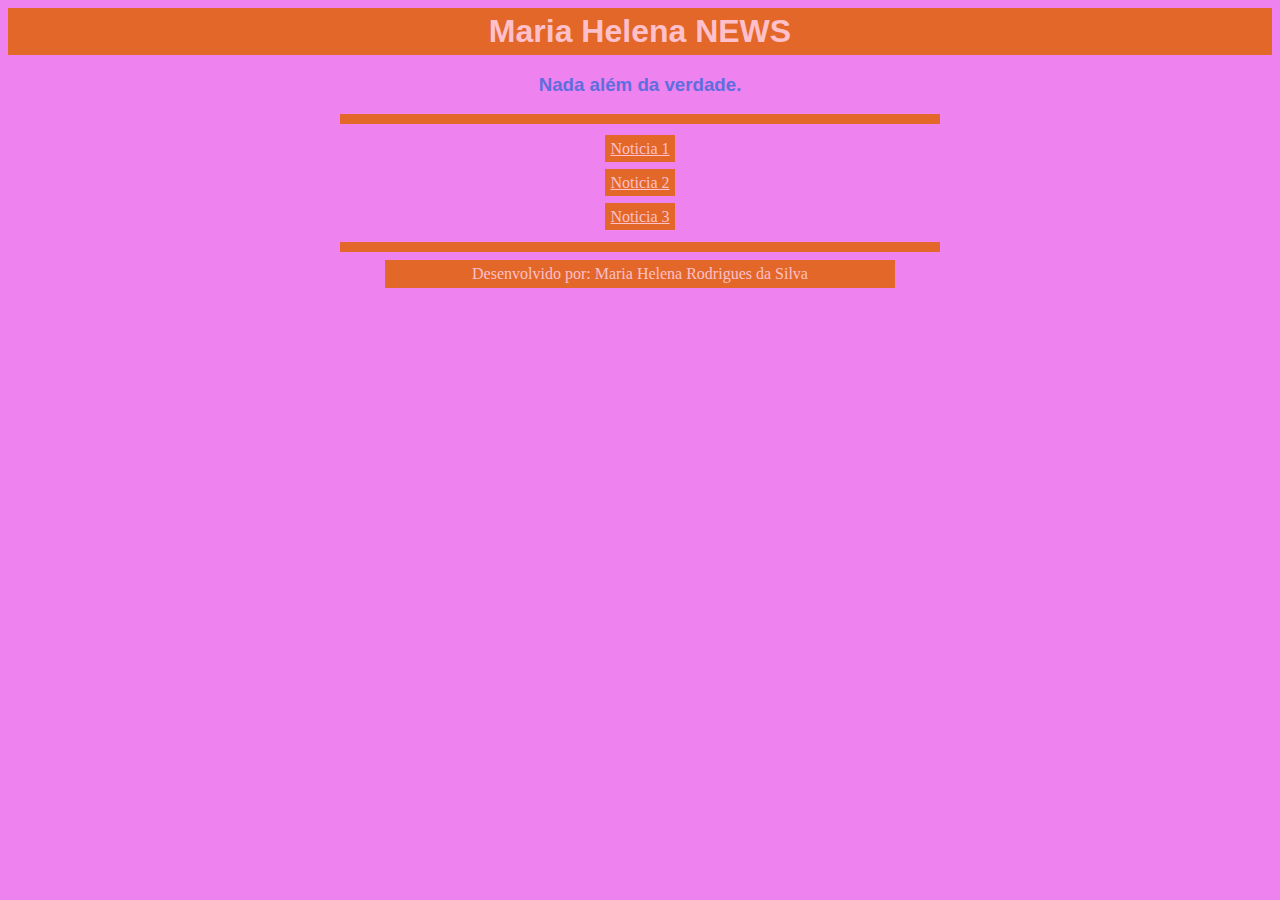
<file: index.html>
<html>
	<head>
		<title>Maria Helena NEWS</title>
		<meta chaset="UTF-8">
		<link rel="stylesheet" href="./css/estilos.css">
	</head>
<body>
	<h1>Maria Helena NEWS</title>
	<h3>Nada além da verdade.</h3>
	<hr>
	<p><a href="./viws/noticia1.html">Noticia 1</a></p>
	<p><a href="./viws/noticia2.html">Noticia 2</a></p>
	<p><a href="./viws/noticia3.html">Noticia 3</a></p>
	<hr>
	<p class="dev-texto">Desenvolvido por: Maria Helena Rodrigues da Silva</p>
</body>
<html>
</file>
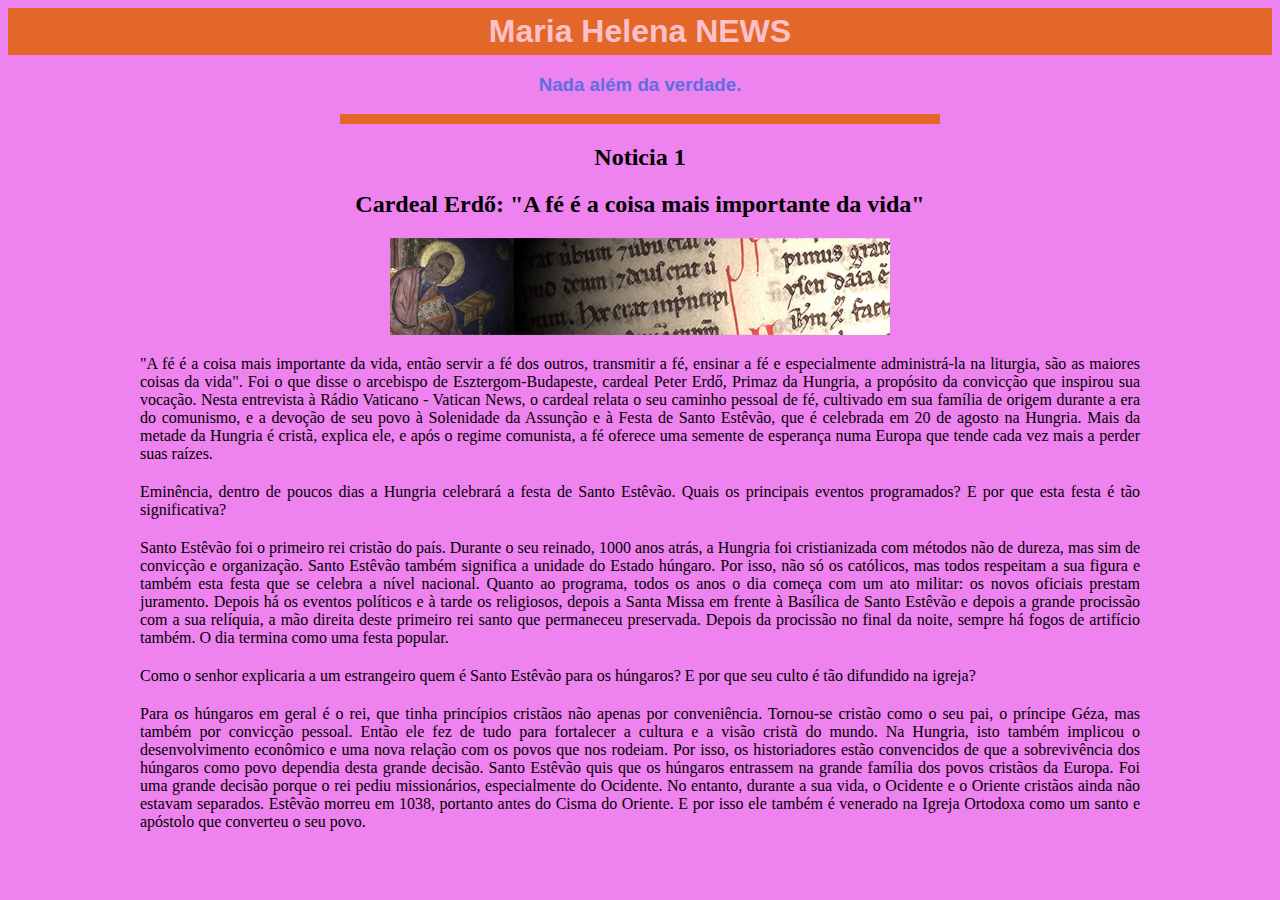
<file: viws/noticia1.html>
<html lang="pt-br">
<head>
	<title>Noticia 1</title>
	<meta charset="UTF-8">
	<link rel="stylesheet" href="../css/estilos.css">
</head>
<body>
	<h1>Maria Helena NEWS</h1>
	<h3>Nada além da verdade.</h3>
	<hr>
	<h2>Noticia 1</h2>
	<h2 class=titulo>Cardeal Erdő: "A fé é a coisa mais importante da vida"</h2>
	
	<img class=imagem src="../imagens/noticia.png" width="600">
	
	<p class=paragrafos>
	"A fé é a coisa mais importante da vida, 
	então servir a fé dos outros, transmitir a fé, 
	ensinar a fé e especialmente administrá-la na liturgia, 
	são as maiores coisas da vida". 
	Foi o que disse o arcebispo de Esztergom-Budapeste, 
	cardeal Peter Erdő, Primaz da Hungria, 
	a propósito da convicção que inspirou sua vocação. 
	Nesta entrevista à Rádio Vaticano - Vatican News, 
	o cardeal relata o seu caminho pessoal de fé, 
	cultivado em sua família de origem durante a era do comunismo, 
	e a devoção de seu povo à Solenidade da Assunção e à Festa de Santo Estêvão, 
	que é celebrada em 20 de agosto na Hungria. 
	Mais da metade da Hungria é cristã, explica ele, 
	e após o regime comunista, a fé oferece uma semente de esperança 
	numa Europa que tende cada vez mais a perder suas raízes. 
	</p>
	
	<p class="paragrafos">
	Eminência, dentro de poucos dias a Hungria celebrará a festa de Santo Estêvão. 
	Quais os principais eventos programados? E por que esta festa é tão significativa?</p>
	<p class=paragrafos>
	Santo Estêvão foi o primeiro rei cristão do país. Durante o seu reinado, 1000 anos atrás, 
	a Hungria foi cristianizada com métodos não de dureza, mas sim de convicção e organização. 
	Santo Estêvão também significa a unidade do Estado húngaro. Por isso, não só os católicos, 
	mas todos respeitam a sua figura e também esta festa que se celebra a nível nacional. 
	Quanto ao programa, todos os anos o dia começa com um ato militar: os novos oficiais prestam juramento. 
	Depois há os eventos políticos e à tarde os religiosos, depois a Santa Missa em frente à Basílica de Santo Estêvão e 
	depois a grande procissão com a sua relíquia, a mão direita deste primeiro rei santo que permaneceu preservada. 
	Depois da procissão no final da noite, sempre há fogos de artifício também. O dia termina como uma festa popular.</p>
	
	<p class="paragrafos">
	Como o senhor explicaria a um estrangeiro quem é Santo Estêvão para os húngaros? 
	E por que seu culto é tão difundido na igreja?</p>
	
	<p class="paragrafos">
	Para os húngaros em geral é o rei, que tinha princípios cristãos não apenas por conveniência. 
	Tornou-se cristão como o seu pai, o príncipe Géza, mas também por convicção pessoal. 
	Então ele fez de tudo para fortalecer a cultura e a visão cristã do mundo. Na Hungria, 
	isto também implicou o desenvolvimento econômico e uma nova relação com os povos que nos rodeiam. 
	Por isso, os historiadores estão convencidos de que a sobrevivência dos húngaros como povo dependia desta grande decisão. 
	Santo Estêvão quis que os húngaros entrassem na grande família dos povos cristãos da Europa. 
	Foi uma grande decisão porque o rei pediu missionários, especialmente do Ocidente. No entanto, durante a sua vida, 
	o Ocidente e o Oriente cristãos ainda não estavam separados. Estêvão morreu em 1038, portanto antes do Cisma do Oriente. 
	E por isso ele também é venerado na Igreja Ortodoxa como um santo e apóstolo que converteu o seu povo.</p>

</body>
<html>
</file>
<file: css/estilos.css>
body{
	background: violet;
}

h1{
	font-family:"Arial";
	background: #E26728;
	color: pink;
	text-align: center;
	padding: 5px;
	margin-bottom: 0px;
	margin: 0auto;
	
}

h3{
	font-family:"Arial";
	color: #5f6ede;
	text-align: center;
}

a{
	background:#E26728;
	color:pink;
	text-align: center;
	padding: 5px;
	margin-bottom: 0px;
	margin: 0auto;
}

a:hover{
	background:#E26728;
	color:pink;
	font-weight: bold;
}

p {
	text-align: center;
}

.dev-texto{
	width: 500px;
	background:#E26728;
	color:pink;
	text-align: center;
	padding: 5px;
	margin: 0 auto;
}

hr{
	width: 600px;
	background:#E26728;
	height: 10px;
	border: 0px;
}

h2{
	text-align: center;
}


.titulo {
	text-align: center;
}

.paragrafos {
	text-align: justify;
	width:1000px;
	margin: 20 auto;
}
 
.imagem {
	width: 500px;
	display: block;
	margin: 0 auto;
	
}

.video{
	width: 500px;
	display: block;
	margin: 0 auto;
}
</file>
